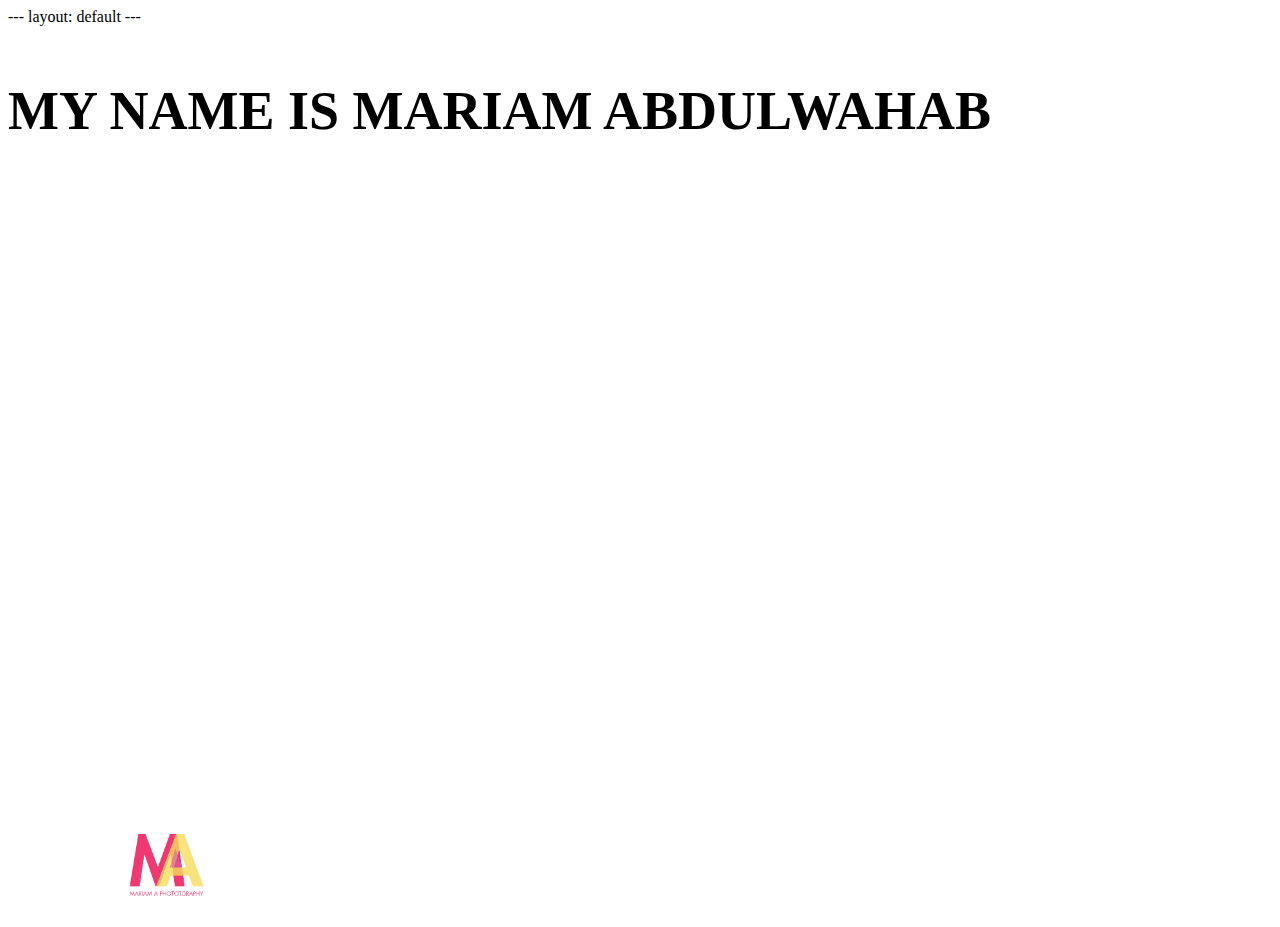
<file: index.html>
---
layout: default
---
<!doctype html>
<html>
<head>
<meta charset="UTF-8">
<title>Responsive Personal Page</title>
        <link href="css/general.css" rel="stylesheet">
        <meta name="handheldfriendly" content="true">
        <meta name="mobileoptimized" content="240">
        <meta name="viewport" content="width=device-width,initial-scale=1, target-densitydpi=device-dpi">
    
 <body>
	  
   
		<p><strong>MY NAME IS MARIAM ABDULWAHAB</strong></p>
		<h1>I am Graphic Designer and Photographer who is passionate about the work I create. Ever since I was a child photography was just a hobby, as i grew older graphic design was the major I wanted to get into to increase my creativity and talent. I do all different kinds of photography such as events and family portraits. As a graphic designer, I do many different variety of work such as branding, identity, posters, brochures, website design and many more. EMAIL: MARIAMADESIGN@HOTMAIL.COM TEL: 613 8694600. CHEERS!</h1>
		
		<div id="social-icons">
<a href="https://twitter.com/MariamADesign"><img src="images/twitter.svg" width="48" height="48" alt="Twitter" /></a>
<a href="https://www.facebook.com/MariamADesign?ref=hl"><img src="images/facebook.svg" width="48" height="48" alt="Facebook" /></a>
</div>
		 <header class="masthead clearfix">
    	<img src="images/logo.svg" class="logo">
    

    </header>

</body>
</html>
</file>
<file: css/general.css>
@charset "UTF-8";
/* CSS Document */


style {
	background-repeat:no-repeat;
}

img {
	width:100%;
}

.logo {
	width: 40%;
	float: left;
}

h1 {
	font-size: 15px;
	padding:0 0 0 10px;
	color: #fff;
	margin-top: 350px;
	margin-right: 10px;
	margin-bottom: 35px;
}


#social-icons {
	width: 9%;
	float: left;
	display:inline;
}

p {
	font-size: 29px;
}

.bucket1 {
	float: left;
	width: 60%;
}

.bucket2 {
	float: left;
	width: 60%;
}

.bucket3 {
	float: left;
	width: 60%;	
}

.billboard {
	background-color: #000;
	padding: 2%;
}

.wrapper figcaption {
	font-weight: 500;
	font-size: 17px;
	margin-bottom: 3%;
}

@media only screen and (min-width: 20em) {

	.logo {
	width: 20%;
	float: left;
}

h1 {
	font-size: 15px;
	padding:0 90 0 10px;
	color: #fff;
	margin-top: 400px;
	margin-right: 80px;
	margin-bottom: 30px;
}

p {
	font-size: 39px;
}

.bucket1 {
	float: left;
	width: 74%;
}

.bucket2 {
	float: left;
	width: 74%;
}

.bucket3 {
	float: left;
	width: 74%;	
}

.wrapper figcaption {
	font-weight: 500;
	font-size: 20px;
	margin-bottom: 3%;
}


}

@media only screen and (min-width: 32em) {

	.logo {
	width: 20%;
	float: left;
}

h1 {
	font-size: 15px;
	padding:0 90 0 10px;
	color: #fff;
	margin-top: 460px;
	margin-right: 90px;
	margin-bottom: 40px;
}

p {
	font-size: 42px;
}

.bucket1 {
	float: left;
	width: 77%;
}

.bucket2 {
	float: left;
	width: 77%;
}

.bucket3 {
	float: left;
	width: 77%;	
}

.wrapper figcaption {
	font-weight: 500;
	font-size: 25px;
	margin-bottom: 3%;
	margin-left: 35%;
	margin-top: 1%;
}

}

@media only screen and (min-width: 43em) {

	.logo {
	width: 15%;
	float: left;
}

h1 {
	font-size: 15px;
	padding:0 90 0 10px;
	color: #fff;
	margin-top: 460px;
	margin-right: 300px;
	margin-bottom: 30px;
}

p {
	font-size: 43px;
}

.bucket1 {
	float: left;
	width: 35%;
}

.bucket2 {
	float: right;
	width: 35%;
}

.bucket3 {
	float: left;
	width: 35%;	
}

.wrapper figcaption {
	font-weight: 500;
	font-size: 20px;
	margin-bottom: 3%;
	margin-left: 31%;
	margin-top: 1%;
}
}

@media only screen and (min-width: 45em) {

		.logo {
	width: 10%;
	float: left;
}

h1 {
	font-size: 15px;
	padding:0 90 0 10px;
	color: #fff;
	margin-top: 400px;
	margin-right: 400px;
	margin-bottom: 70px;
}

}


@media only screen and (min-width: 46em) {

	.logo {
	width: 10%;
	float: left;
}

h1 {
	font-size: 15px;
	padding:0 90 0 10px;
	color: #fff;
	margin-top: 500px;
	margin-right: 300px;
	margin-bottom: 30px;
}

}

@media only screen and (min-width: 49em) {

	.logo {
	width: 10%;
	float: left;
}

h1 {
	font-size: 15px;
	padding:0 90 0 10px;
	color: #fff;
	margin-top: 500px;
	margin-right: 300px;
	margin-bottom: 30px;
}

p {
	font-size: 49px;
}

.bucket1 {
	float: left;
	width: 39%;
}

.bucket2 {
	float: right;
	width: 39%;
}

.bucket3 {
	float: left;
	width: 39%;	
}

.wrapper figcaption {
	font-weight: 500;
	font-size: 23px;
	margin-bottom: 3%;
	margin-left: 31%;
	margin-top: 1%;
}

}


@media only screen and (min-width: 62em) {

	.logo {
	width: 8%;
	float: left;
}

h1 {
	font-size: 15px;
	padding:0 90 0 10px;
	color: #fff;
	margin-top: 500px;
	margin-right: 500px;
	margin-bottom: 20px;
}

p {
	font-size: 52px;
}

.bucket1 {
	float: left;
	width: 41%;
}

.bucket2 {
	float: right;
	width: 41%;
}

.bucket3 {
	float: left;
	width: 41%;	
}

.wrapper figcaption {
	font-weight: 500;
	font-size: 23px;
	margin-bottom: 3%;
	margin-left: 32%;
	margin-top: 1%;
}


}

@media only screen and (min-width: 70em) {

	.logo {
	width: 7%;
	float: left;
}

h1 {
	font-size: 15px;
	padding:0 90 0 10px;
	color: #fff;
	margin-top: 500px;
	margin-right: 700px;
	margin-bottom: 50px;
}

p {
	font-size: 54px;
}

.bucket1 {
	float: left;
	width: 25%;
}

.bucket2 {
	float: left;
	width: 25%;
}

.bucket3 {
	float: right;
	width: 25%;	
}

.wrapper figcaption {
	font-weight: 500;
	font-size: 23px;
	margin-bottom: 3%;
	margin-left: 32%;
	margin-top: 1%;
}

}


@media only screen and (min-width: 75em) {

	.logo {
	width: 7%;
	float: left;
}

h1 {
	font-size: 15px;
	padding:0 90 0 10px;
	color: #fff;
	margin-top: 500px;
	margin-right: 700px;
	margin-bottom: 50px;
}

p {
	font-size: 54px;
}

.bucket1 {
	float: left;
	width: 25%;
}

.bucket2 {
	float: left;
	width: 25%;
}

.bucket3 {
	float: right;
	width: 25%;	
}

.wrapper figcaption {
	font-weight: 500;
	font-size: 23px;
	margin-bottom: 3%;
	margin-left: 32%;
	margin-top: 1%;
}


}
</file>
